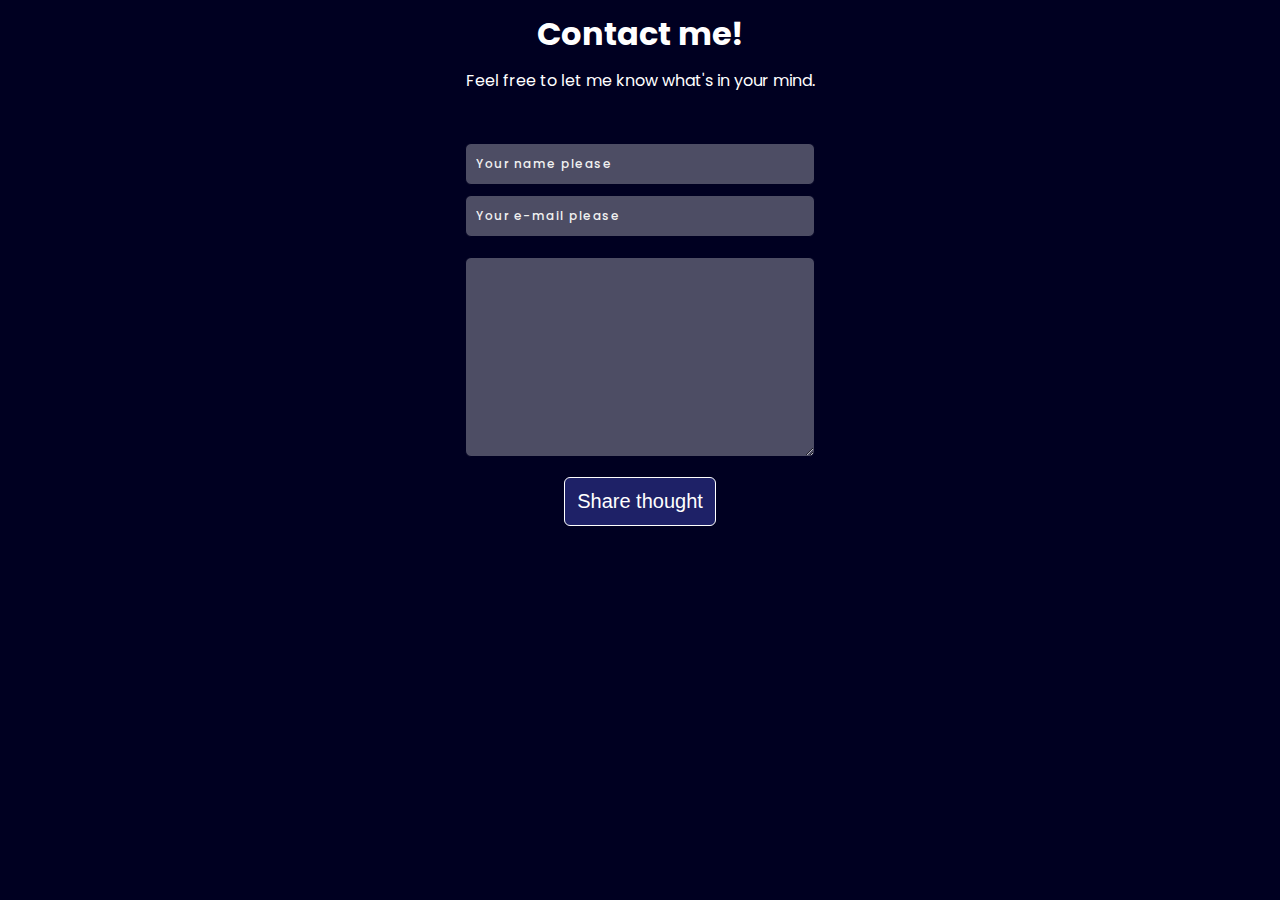
<file: contact.html>
<!DOCTYPE html>
<html lang="en">

<head>
    <meta charset="UTF-8">
    <meta http-equiv="X-UA-Compatible" content="IE=edge">
    <meta name="viewport" content="width=device-width, initial-scale=1.0">
    <link rel="stylesheet" href="./css/contact.css">
    <title>Contact me</title>
    <link rel="preconnect" href="https://fonts.googleapis.com">
    <link rel="preconnect" href="https://fonts.gstatic.com" crossorigin>
    <link href="https://fonts.googleapis.com/css2?family=Poppins:wght@400;600;700&display=swap" rel="stylesheet">
</head>

<body>
    <h1>Contact me!</h1>
    <div>Feel free to let me know what's in your mind.</div>

    <div class="contact-card" >
        <input type="text" placeholder="Your name please" class="name-el" >

        <input type="email" placeholder="Your e-mail please" class="email-el" >
        <div class="thoughts" >
            <textarea placeholder="Share your thoughts here" class="textarea-el" >
            </textarea>
        </div>

        <button id="submit-btn" >Share thought</button>
    </div>

    <script type="text/javascript" >
        let nameEl = document.querySelector("name-el")
        let emailEl = document.querySelector("email-el")
        let textareaEl = document.querySelector("textarea-el")
        let submitBtn = document.getElementById("submit-btn")

        submitBtn.addEventListener('click', function() {
            alert("Thank you for sharing your thoughts!")
        })
    </script>
</body>

</html>
</file>
<file: css/contact.css>
* {
    margin: 0;
    padding: 0;
    box-sizing: border-box;
}

body {
    font-family: 'Poppins', sans-serif;
    background-color: rgb(0, 0, 33);
    color: white;
}

body h1 {
    text-align: center;
    margin: 10px 0;
}

body div {
    text-align: center;
    margin: 10px 0;
}

.contact-card {
    display: flex;
    flex-direction: column;

    align-items: center;

    margin: 50px 0 0 0;
    gap: 10px;
}

.contact-card input {
    padding: 10px;
    width: 350px;

    font-family: 'Poppins', sans-serif;
    font-weight: 500;
    border-radius: 6px;
    outline: none;

    background-color: rgba(255, 255, 255, 0.3);
    border: 0.5px solid rgb(0, 0, 33);
    caret-color: #f1f1f1;
    color: white;
    word-wrap: normal;
}

.contact-card input::placeholder {
    color: #f1f1f1;
    letter-spacing: 1.5px;
    font-size: 12px;
}

.contact-card .thoughts {
    display: flex;
}

.contact-card .thoughts textarea {
    padding: 10px;
    width: 350px;
    height: 200px;

    font-family: 'Poppins', sans-serif;
    font-weight: 500;
    border-radius: 6px;
    outline: none;

    background-color: rgba(255, 255, 255, 0.3);
    border: 0.5px solid rgb(0, 0, 33);
    caret-color: #f1f1f1;
    color: white;
    word-wrap: normal;
}

.contact-card .thoughts textarea::placeholder {
    color: #f1f1f1;
    letter-spacing: 1.5px;
    font-size: 12px;
}

.contact-card .thoughts input::placeholder {
    position: absolute;
}

.contact-card button {
    background-color: #1e2167;
    color: white;
    border: 1px solid white;
    border-radius: 6px;
    padding: 12px;
    font-size: 20px;
    cursor: pointer;
    transition: 0.2s;
}

.contact-card button:hover {
    background-color: #9c97f1;
    color: black;
    border: 1px solid #1e2167;
}

.contact-card button:active {
    background-color: #1e2167;
    color: white;
    border: 1px solid white;
}
</file>
